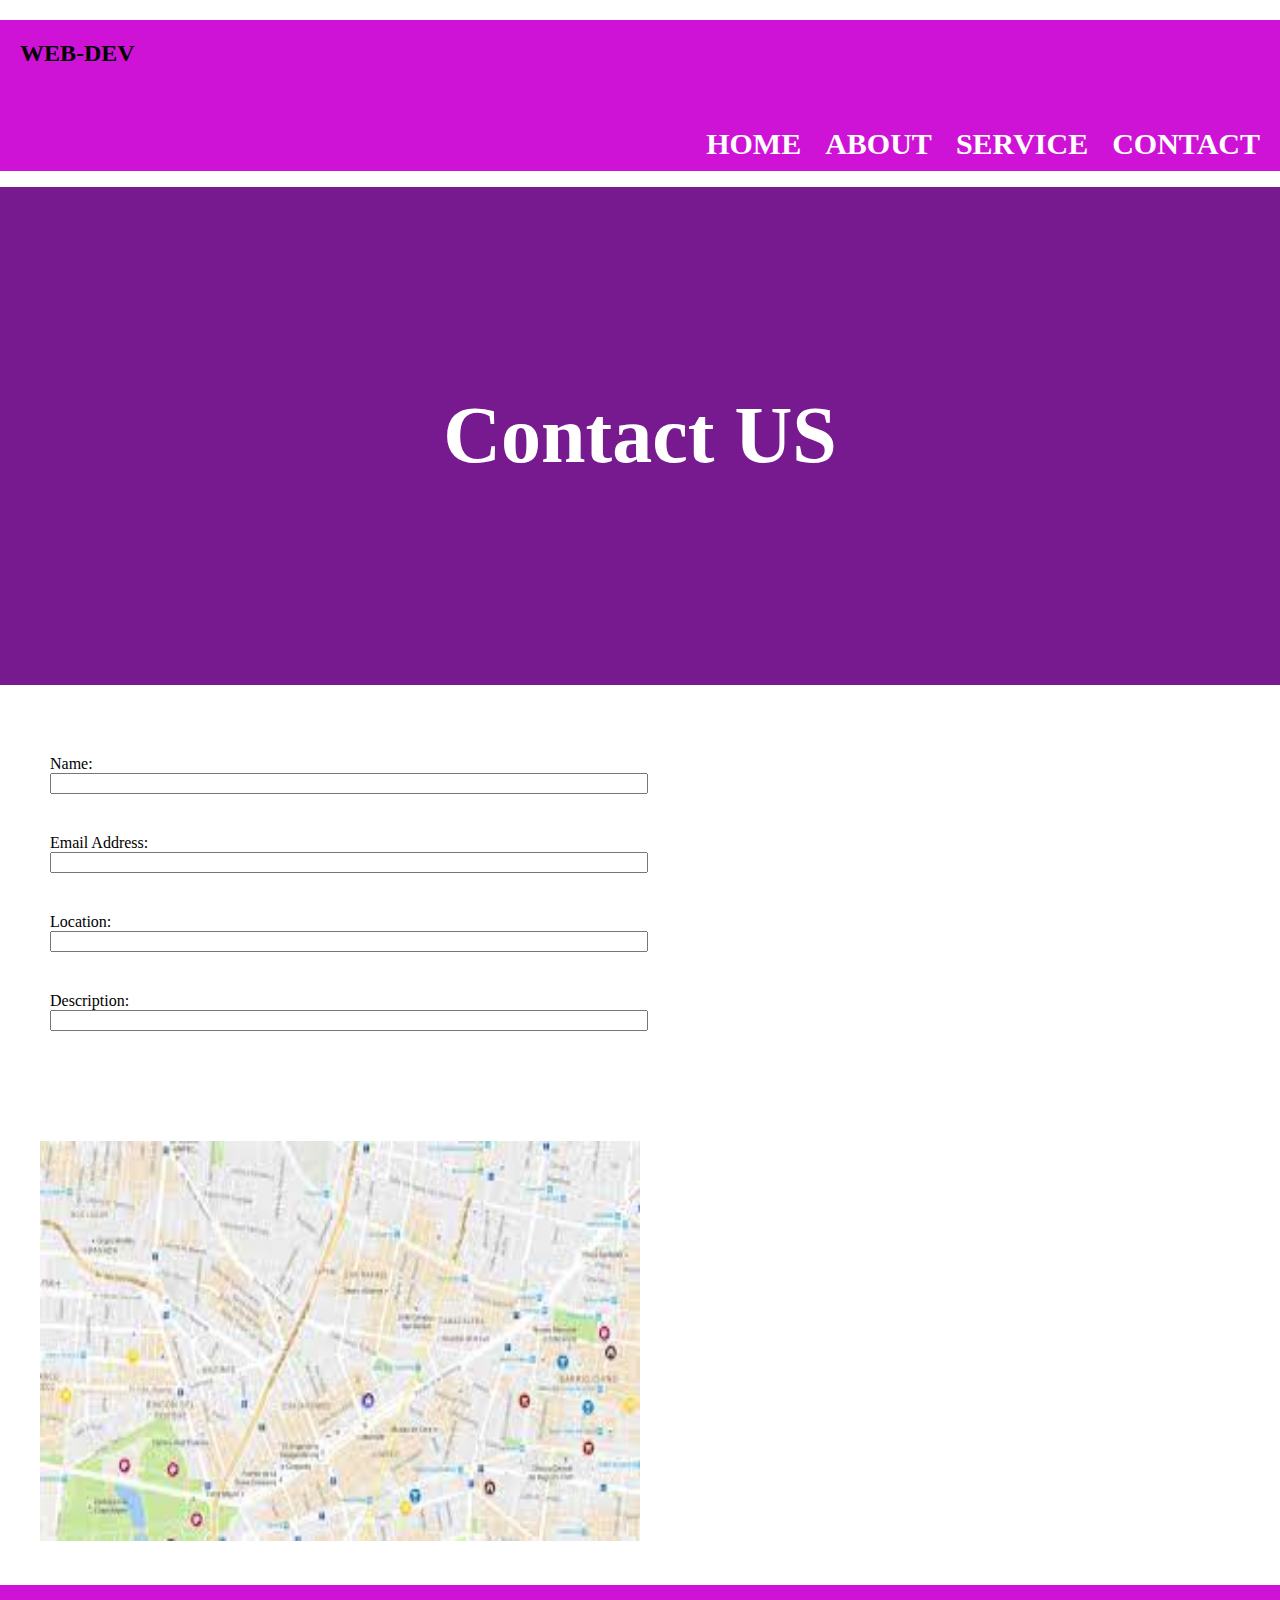
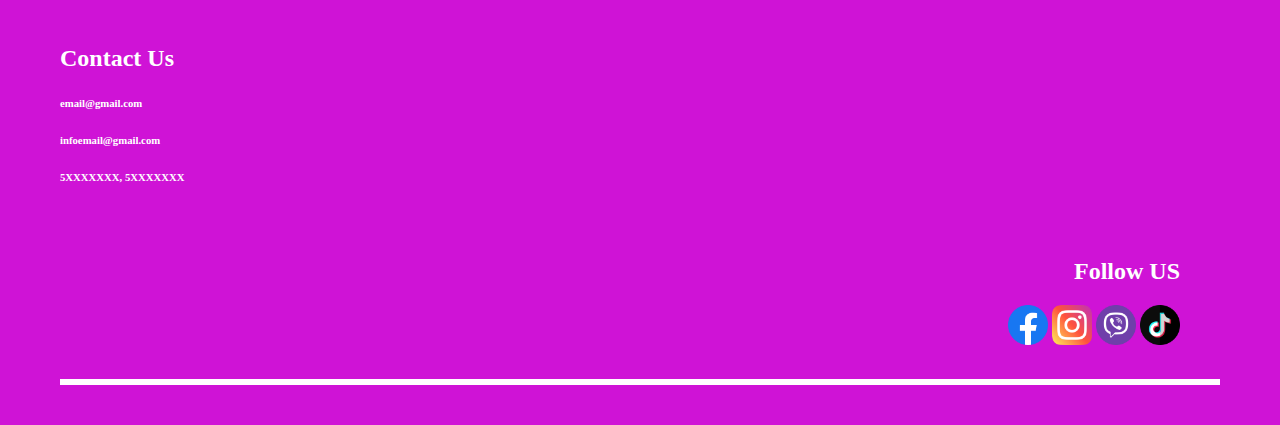
<file: contact.html>
<!DOCTYPE html>
<html lang="en">

<head>
    <meta charset="UTF-8">
    <meta name="viewport" content="width=device-width, initial-scale=1.0">
    <title>WEB-DEV</title>
    <link rel="stylesheet" href="style.css">
    <link href="https://cdn.jsdelivr.net/npm/bootstrap@5.3.1/dist/css/bootstrap.min.css" rel="stylesheet"
        integrity="sha384-4bw+/aepP/YC94hEpVNVgiZdgIC5+VKNBQNGCHeKRQN+PtmoHDEXuppvnDJzQIu9" crossorigin="anonymous">
</head>
<div class="container-fluid" id="header">
    <div class="row">
        <div class="col-6">
            <div class="logo-section">
                <h2>WEB-DEV</h2>
            </div>
        </div>
        <div class="col-6">
            <div class="nav-bar">
                <ul>
                    <li><a href="index.html">HOME</a></li>
                    <li><a href="about.html">ABOUT</a></li>
                    <li><a href="service.html">SERVICE</a></li>
                    <li><a href="contact.html">CONTACT</a></li>
                </ul>
            </div>
        </div>
    </div>
</div>
<div class="container-fluid" id="contact-hero">
    <div class="row">
        <div class="col-12">
            <div class="contact-hero">
                <h1>Contact US</h1>
            </div>
        </div>
    </div>
</div>
<div class="container-fluid">
    <div class="row">
        <div class="col-6">
            <div class="form">
                <form>
                    <div class="name">
                        Name:<br><input id="name" type="text" name="name"><br>
                    </div>
                    <div class="email">
                        Email Address:<br><input type="text" name="email"><br>
                    </div>
                    <div class="location">
                        Location:<br><input type="text" name="location"><br>
                    </div>
                    <div class="formdescription">
                        Description:<br><input type="textarea" name="description"><br>
                    </div>
                </form>
            </div>
        </div>
        <div class="col-6">
            <div class="gpsimg">
                <img src="image/map.jpeg">
            </div>
        </div>
    </div>
</div>
<div class="container-fluid" id="footer">
    <div class="row" id="footer-line">
        <div class="col-6">
            <div class="footer-info">
                <h2>Contact Us</h2>
                <h6>email@gmail.com</h6>
                <h6>infoemail@gmail.com</h6>
                <h6>5XXXXXXX, 5XXXXXXX</h6>
            </div>
        </div>
        <div class="col-6">
            <div class="footer-socialmedia">
                <h2>Follow US</h2>
                <img src="image/facebook.png" href="#">
                <img src="image/instagram.png" href="#">
                <img src="image/viber.png" href="#">
                <img src="image/tik-tok.png" href="#">
            </div>
        </div>
    </div>
</div>

<body>

    <script src="https://cdn.jsdelivr.net/npm/bootstrap@5.3.1/dist/js/bootstrap.bundle.min.js"
        integrity="sha384-HwwvtgBNo3bZJJLYd8oVXjrBZt8cqVSpeBNS5n7C8IVInixGAoxmnlMuBnhbgrkm"
        crossorigin="anonymous"></script>
</body>

</html>
</file>
<file: style.css>
body{
    padding: 0px;
    margin: 0px;
}
/* header */
#header{
    padding: 0px;
    background-color: #CF13D6;
}
.logo-section h2{
    font-size: 30epx;
    padding: 20px;
    font-weight: bold;
}
.nav-bar ul li{
    text-decoration: none;
    display: inline-block;
    font-size: 30px;
    padding: 20px 20px 10px 0px;
    font-weight: bold;
}
.nav-bar {
    text-align: right;
}
.nav-bar ul li a{
    text-decoration: none;
    color: white;
}
.nav-bar ul li a:hover{
    color: red;
}
.nav-bar ul li :active{
    color: red;
}
/* body */
#hero{
    background-color: #771A8F;
}
.description {
    padding: 150px 50px 180px 100px;
}

.description h1 {
    font-size: 80px;
    font-weight: bold;
    color: white;
}
.description p{
    font-size: 20px;
    color: white;
}
.description button{
    margin: 10px 40px 10px 0px;
    padding:10px 30px;
    border-radius: 50px;
    background-color: #EB3FDA;
    font-weight: bold;
    color: white;
    border-color: #EB3FDA;
    border-style: none;
}

/* Contant Area */

.textarea {
    text-align: center;
    padding: 50px 0px 40px 0px;
}

/* Card */

.card{
    align-items: center;
    padding: 40px 60px;
    border: 5px solid black;
    box-shadow: -5px 5px lightgray;
}
.card:hover{
    box-shadow: 0px 8px 12px 0 rgba(0, 0, 0, 2);
}

.card img{
    width: 250px;
    height: 250px;
    border-radius: 50%;
    
}
.card-contant{
    padding: 20px 0px 0px 0px;
    text-align: center;
}
.card-contant h4{
    font-size: 30px;
    font-weight: bold;
}

.card-contant h5 a{
    text-decoration: none;
    color: #405BC5;
}

#cards{
    justify-content: center;
    padding: 20px 0px;
}

/* project */

#projectoverview{
    background-color: #233950;
    padding: 10px;
}

.projectoverview{
    text-align: center;
}

.projectoverview p{
    font-size: 50px;
    padding: 0px;
    margin: 0px;
    font-weight: bold;
    color:white;
}

.projectoverview h5{
    color:#FCEFF3;
}
#clients{
    text-align: center;
    padding: 20px 20px 100px 20px;
    
}
.client{
    width: 200px;
    height: 200px;
    border-radius: 50%;
    box-shadow: -5px 5px lightgray;
}

/* price */

#pricing{
    padding: 0px 0px 100px 0px;
}

.price{
    padding:20px 0px;
    text-align: center;
}

.price button{
    margin: 10px 20px 10px 20px;
    padding:10px 30px;
    border-radius: 50px;
    background-color: #EB3FDA;
    font-weight: bold;
    color: white;
    border-color: #EB3FDA;
    border-style: none;
}

/* footer */

#footer{
    background-color: #CF13D6;
    padding: 40px 60px;
    
}
#footer-line{
    border-bottom: 6px solid white;
}

.footer-info h2{
    color: white;
    font-weight: bold;
}
.footer-info h6{
    color: white;
    font-weight: bold;
}
.footer-socialmedia{
    text-align: right;
    padding: 30px 40px 30px 0px;
    
}
.footer-socialmedia h2{
    color: white;
    font-weight: bold;
}
.footer-socialmedia img{
    width: 40px;
    height: 40px;
}

/* About page */

#about-hero{
    padding: 150px 150px 150px 150px;
    text-align: center;
    background-color: #771A8F;
}
.about-body h1{
    font-size: 80px;
    color: white;
    font-weight: bold;
}
.about-description{
    padding: 100px 50px;
}
.about-description button{
    margin: 10px 40px 10px 0px;
    padding:10px 30px;
    border-radius: 50px;
    background-color: #EB3FDA;
    font-weight: bold;
    color: white;
    border-color: #EB3FDA;
    border-style: none;
}
.about-description h2{
    font-size: 60px;
    font-weight: bold;
    color: #413737;
}
.about-description h3{
    font-size: 25px;
    color: #413737;
    padding: 20px 0px;
}
.about-image{
    padding:100px 50px;
    text-align: center;
}
.about-image img{
    width: 600px;
    height: 500px;
}

/* Services */
#service-hero{
    padding: 150px 150px 150px 150px;
    text-align: center;
    background-color: #771A8F;
}
.service-hero h1{
    font-size: 80px;
    color: white;
    font-weight: bold;
}
#service-card{
    padding: 100px 0px;
}

/* Contant */

#contact-hero{
    padding: 150px;
    text-align: center;
    background-color: #771A8F;
}
.contact-hero h1{
    font-size: 80px;
    color: white;
    font-weight: bold;
}
.form{
    padding: 50px;
}
.name{
    padding:20px 0px;
}
.email{
    padding: 20px 0px;
}
.location{
    padding: 20px 0px;
}
.formdescription{
    padding: 20px 0px;
}
.name input{
    width: 50%;
}
.email input{
    width: 50%;
}
.location input{
    width: 50%;
}
.formdescription input{
    width: 50%;
}
.gpsimg img{
    width: 600px;
    height: 400px;
    text-align: center;
}
.gpsimg{
    justify-content: center;
    padding: 40px;
    
}

button a{
    text-decoration: none;
    color: white;
}
</file>
